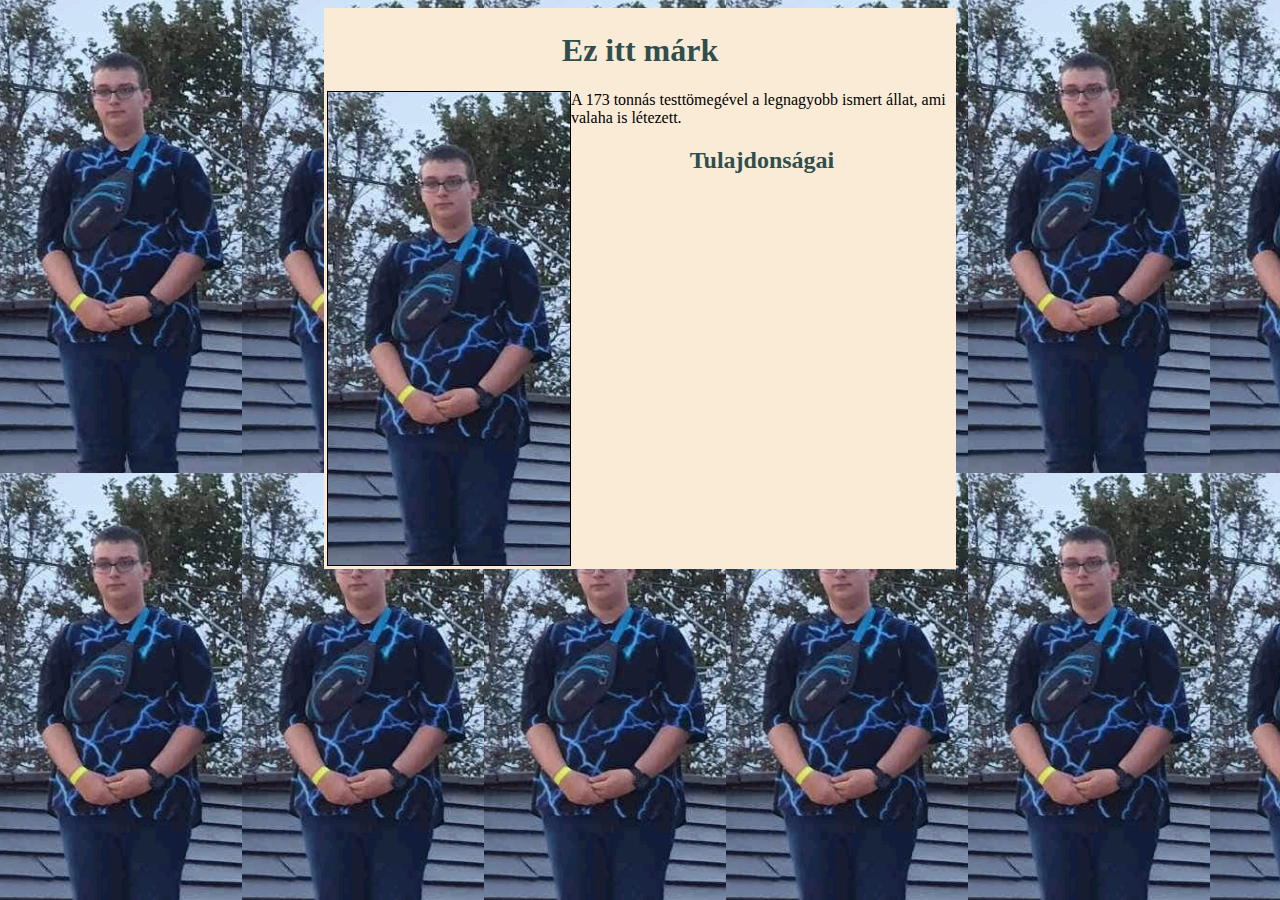
<file: index.html>
<!DOCTYPE html>
<html lang="en">
<head>
    <meta charset="UTF-8">
    <meta name="viewport" content="width=device-width, initial-scale=1.0">
    <title>Túl dagi</title>
    
</head>
<body style="background-image: url(img/fat.jpeg);">
    <link rel="stylesheet" href="style.css">

    <table style="margin: auto; background-color: antiquewhite; width: 50%;">
        <tr>
            <td>
                <h1 style="text-align: center;">Ez itt márk</h1>
                <img src="img/fat.jpeg" alt="Túl dagi" style="float: left; border: 1px solid black;">
                <p>A 173 tonnás testtömegével a legnagyobb ismert állat, ami valaha is létezett.</p>
                <h2>Tulajdonságai</h2>
            </td>
        </tr>
    </table>
    
</body>
</html>
</file>
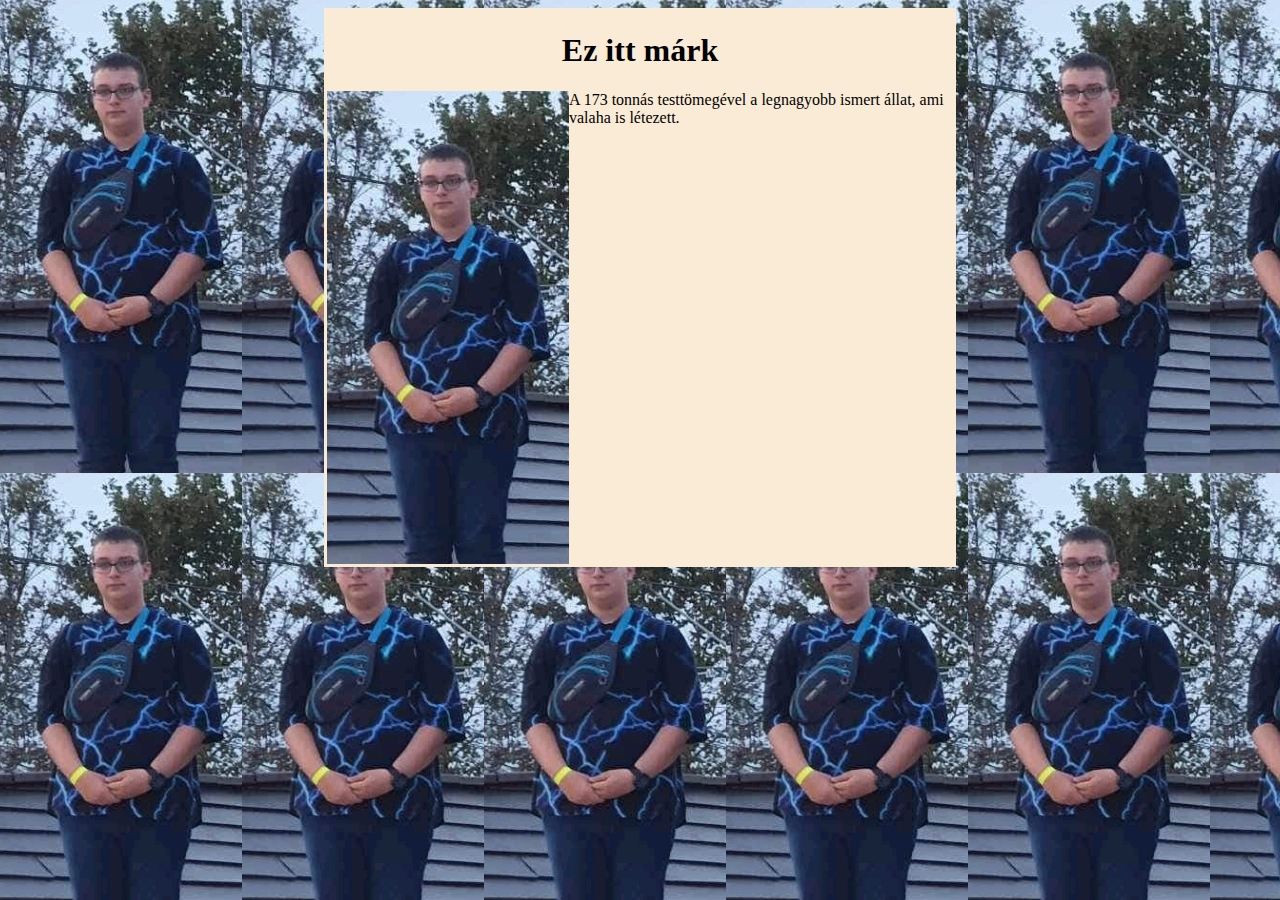
<file: fatr/index.html>
<!DOCTYPE html>
<html lang="en">
<head>
    <meta charset="UTF-8">
    <meta name="viewport" content="width=device-width, initial-scale=1.0">
    <title>Túl dagi</title>
</head>
<body style="background-image: url(fat.jpeg);">
    <table style="margin: auto; background-color: antiquewhite; width: 50%;">
        <tr>
            <td>
                <h1 style="text-align: center;">Ez itt márk</h1>
                <img src="fat.jpeg" alt="Túl dagi" style="float: left;">
                <p>A 173 tonnás testtömegével a legnagyobb ismert állat, ami valaha is létezett.</p>
            </td>
        </tr>
    </table>
    
</body>
</html>
</file>
<file: style.css>
h1, h2{
    color: darkslategrey;
    text-align: center;
}
</file>
